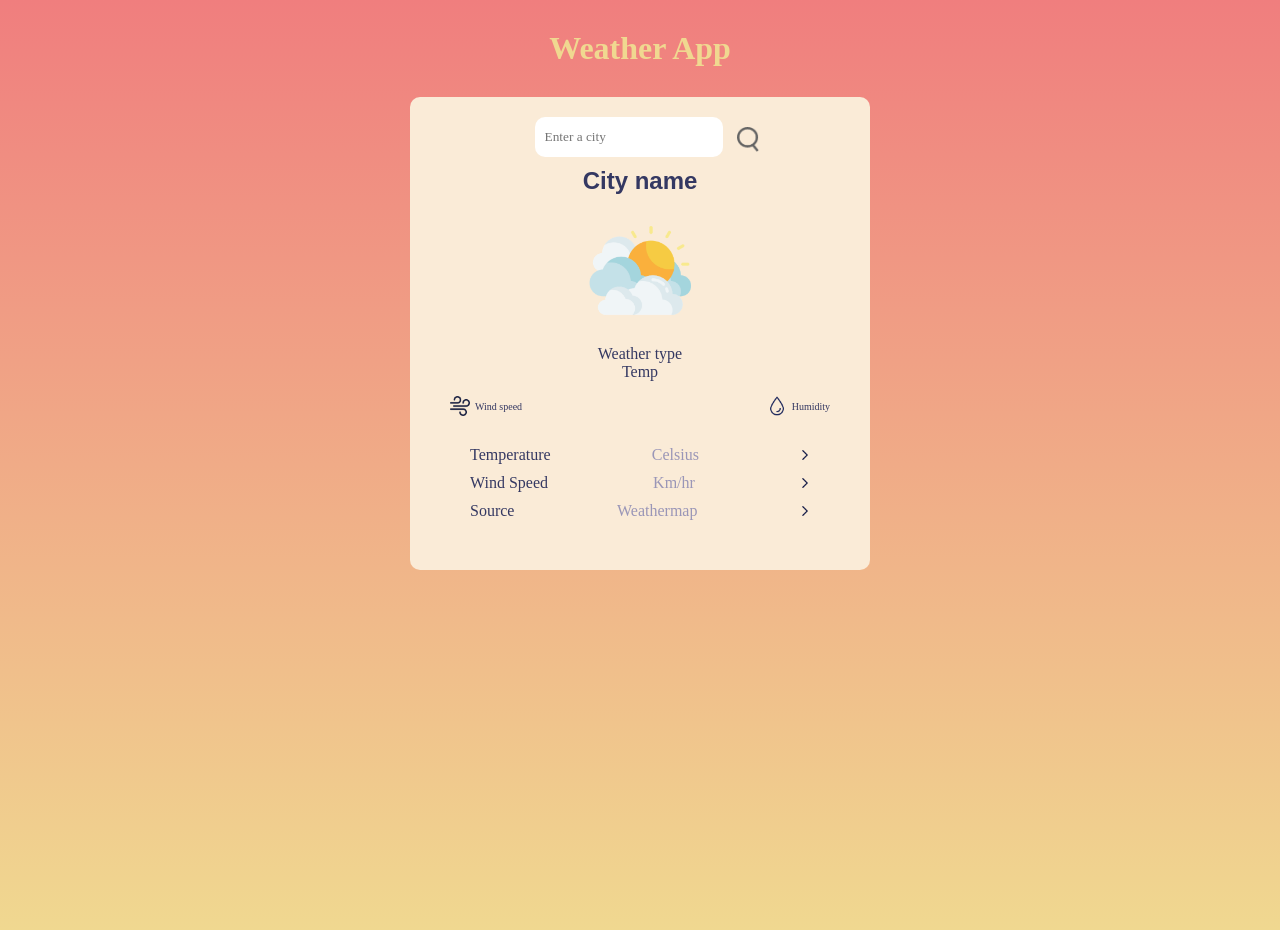
<file: home.html>
<!DOCTYPE html>
<html>
    <head>
        <title>
            Practice!
        </title>
        <meta charset="UTF-8">
        <meta lang="en-US">
        <meta name="viewport" content="width=device-width, initial-scale=1.0">
        <link rel="icon" type="image/png" href="images/clouds.png">
        <link rel="stylesheet" href="style2.css">
    </head>
    <body>
        <h1>Weather App</h1>
        <div class="weather-card">
<!--Done--><div class="search">
                <input type="text" placeholder="Enter a city">
                <button><img src="images/search.png"></button>
            </div>
            <div class="error">
                <p>Enter valid city name!</p>
            </div>
            <div class="weather-body">
<!--Done--> <div class="weather-deets">
                <h2>City name</h2>
                <img src="images/clouds.png">
                <p>Weather type</p>
                <p id="temp">Temp</p>
            </div>
<!--Done--> <div class="breakdown">
                <div class="col">
                    <img src="images/wind.png">
                    <p id="speed">Wind speed</p>
                </div>
                <div class="col">
                    <img src="images/humidity.png">
                    <p id="humidity">Humidity</p>
                </div>
            </div>
<!--Done--> <div class="more-deets">
                <div class="col-1">
                    <p>Temperature</p>
                    <p class="col-p">Celsius</p>
                    <img src="images/next.png">
                </div>
                <div class="col-1">
                    <p>Wind Speed</p>
                    <p class="col-p">Km/hr</p>
                    <img src="images/next.png">
                </div>
                <div class="col-1">
                    <p>Source</p>
                    <p class="col-p">Weathermap</p>
                    <img src="images/next.png"> 
                </div>
            </div>
            </div>
        </div>
        <script>
        const apiKey = "76d692b59cd875f9ae57d210c99e971b";
        const apiUrl = "https://api.openweathermap.org/data/2.5/weather?units=metric&q=";
        const searchBtn = document.querySelector(".search button");
        const searchBox = document.querySelector(".search input");

        //wait for application to fetch api
        async function weather(city) {
            //handle empty input
            if(!city.trim())return
            const response = await fetch(apiUrl + city + `&appid=${apiKey}`)
            //handle wrong city name
            if(!response.ok){
                document.querySelector(".error").style.display="block";
                document.querySelector(".weather-body").style.display="none";
                return
            //display city details
            }else{
                const data = await response.json();
                console.log(data);

                document.querySelector(".weather-deets h2").innerHTML = data.name;
                document.querySelector("#temp").innerHTML = data.main.temp + " °C";
                document.querySelector("#speed").innerHTML = data.wind.speed + " km/hr";
                document.querySelector("#humidity").innerHTML = data.main.humidity + " %";
                document.querySelector(".weather-deets p").innerHTML = data.weather[0].main;

                if(data.weather[0].main== "Clear"){
                    document.querySelector(".weather-deets img").src = "images/clear.png";
                }else if(data.weather[0].main== "Clouds"){
                    document.querySelector(".weather-deets img").src = "images/clouds.png";
                }else if(data.weather[0].main == "Drizzle"){
                    document.querySelector(".weather-deets img").src = "images/drizzle.png";
                }else if(data.weather[0].main == "Mist"){
                    document.querySelector(".weather-deets img").src = "images/mist.png";
                }else if(data.weather[0].main == "Rain"){
                    document.querySelector(".weather-deets img").src = "images/rain.png";
                }else if(data.weather[0].main == "Snow"){
                    document.querySelector(".weather-deets img").src = "images/snow.png";
                }
                document.querySelector(".error").style.display="none";
                document.querySelector(".weather-body").style.display="block";
            }
        }
        searchBtn.addEventListener("click", ()=>{
            weather(searchBox.value);
        })
        searchBox.addEventListener("keypress", (e)=>{
            if(e.key=="Enter"){
                weather(searchBox.value)
            }
        })
        weather("Nairobi");
    </script>
    </body>
</html>
</file>
<file: style2.css>
*{
    margin: 0;
    padding: 0;
    font-family: cursive;
    color: #343862;
}
body{
    min-height: 100vh;
    background: linear-gradient(
    180deg,
    #F07E7E 0%,
    #F0D890 100%
    );
}
body h1{
    margin: 30px auto;
    text-align: center;
    color: #F0D890;
}
.weather-card{
    border-radius: 10px;
    background-color: antiquewhite;
    width: 420px;
    margin: auto;
    margin-bottom: 30px;
    padding: 20px;
    align-items: center;
}
.search{
    display: flex;
    justify-content: center;
    gap: 3px;
}
.search input{
    padding: 10px;
    border-radius: 10px;
    border: transparent;
    height: 20px;
}
.search button{
    padding: 10px;
    border-radius: 10px;
    background: none;
    border: transparent;
    height: 10px;
    width: 10px;
}
.search button img{
    object-fit: contain;
    height: 25px;
    width: 25px;
}
.error{
    text-align: center;
    display: none;
}
.weather-deets h2{
    margin-top: 10px;
    text-align: center;
    font-family: 'Segoe UI', Tahoma, Geneva, Verdana, sans-serif;
}
.weather-deets img{
    margin: 10px auto;
    width: 130px;
    height: 130px;
    display: block;
}
.weather-deets p{
    text-align: center;
}
.breakdown{
    margin: 15px 20px;
    display: flex;
    align-items: center;
    justify-content: space-between;
    gap: 15px;
}
.col{
    display: flex;
    align-items: center;
    gap: 5px; 
}
.col p{
    margin: 0px;
    font-size: x-small;
}
.col img{
    width: 20px;
    height: 20px;
}
.more-deets{
    margin: 30px 40px;
    display: flex;
    flex-direction: column;
    gap: 10px;
}
.col-1{
    display: flex;
    justify-content: space-between;
    align-items: center;
    gap: 10px;
}
.col-1 img{
    width: 10px;
    height: 10px;
}
.col-p{
    color: #9A96B7;
}
</file>
